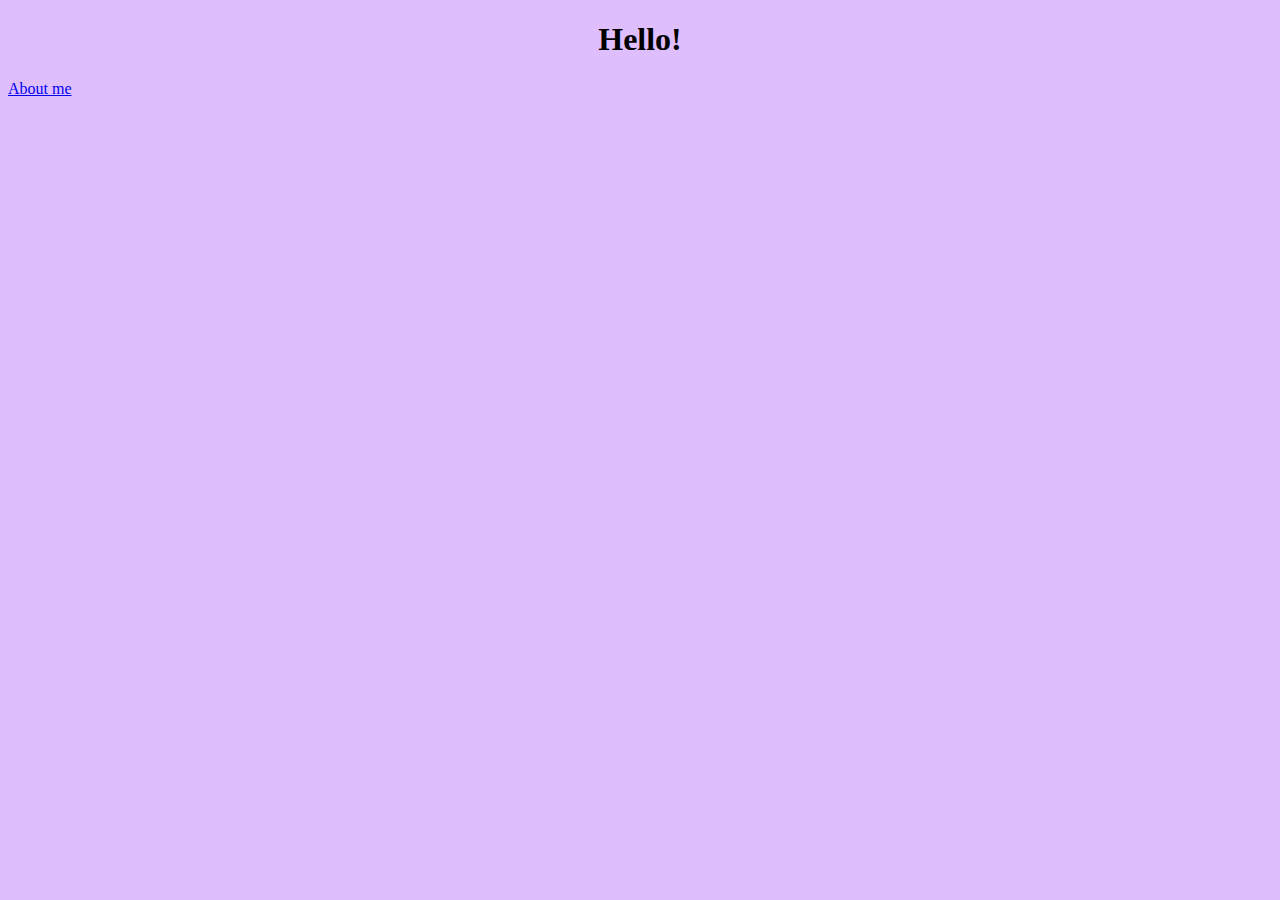
<file: index.html>
<!DOCTYPE html>
<html lang="en">
  <head>
    <meta charset="UTF-8" />
    <meta http-equiv="X-UA-Compatible" content="IE=edge" />
    <meta name="viewport" content="width=device-width, initial-scale=1.0" />
    <link rel="stylesheet" href="src/style.css" />
    <title>Homepage</title>
  </head>
  <body>
    <h1>Hello!</h1>
    <a href="/about.html">About me</a>
  </body>
</html>
</file>
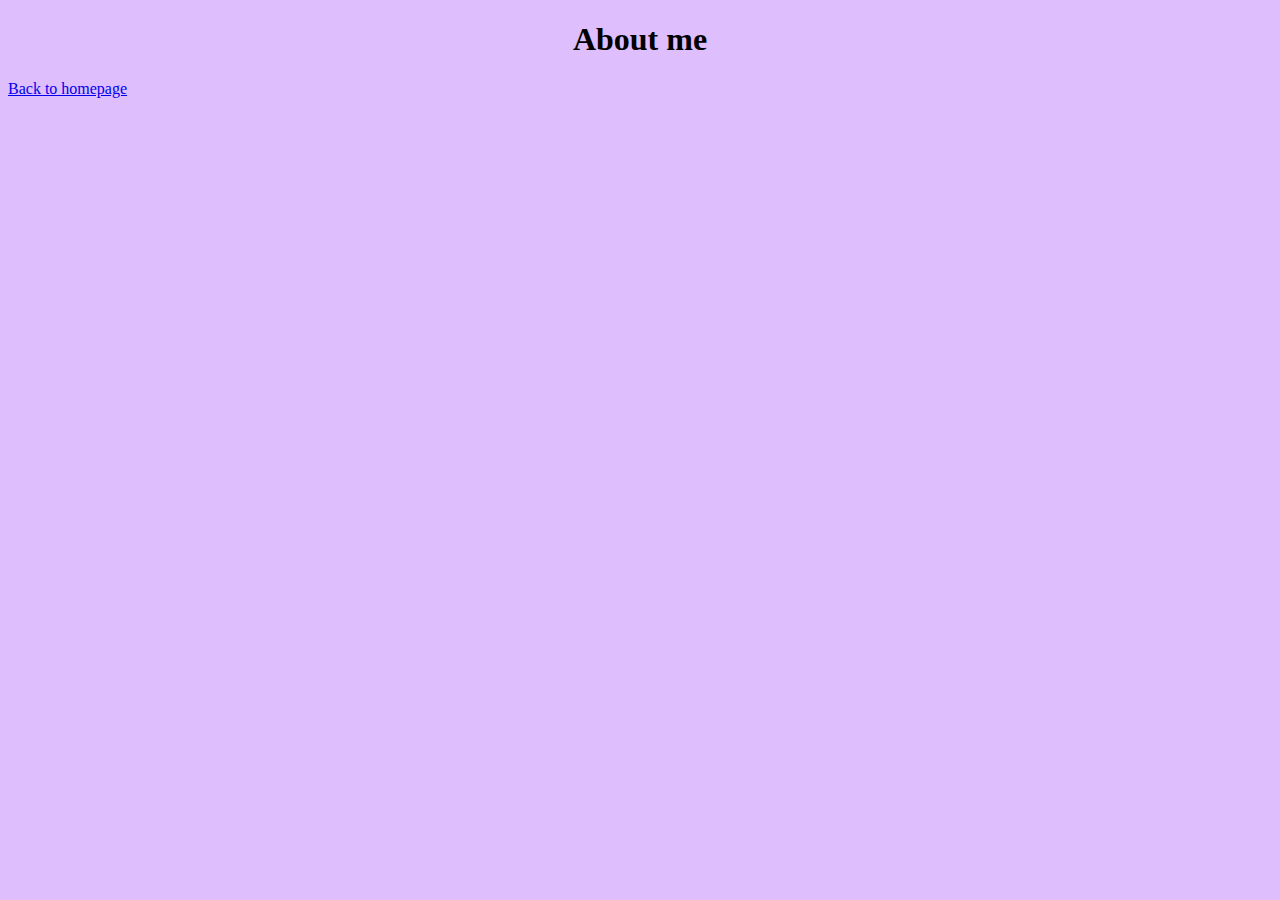
<file: about.html>
<!DOCTYPE html>
<html lang="en">
  <head>
    <meta charset="UTF-8" />
    <meta http-equiv="X-UA-Compatible" content="IE=edge" />
    <meta name="viewport" content="width=device-width, initial-scale=1.0" />
    <link rel="stylesheet" href="src/style.css" />
    <title>About me</title>
  </head>
  <body>
    <h1>About me</h1>
    <a href="/index.html">Back to homepage</a>
  </body>
</html>
</file>
<file: src/style.css>
body {
  background: rgb(223, 190, 254);
}
h1 {
  text-align: center;
}
</file>
